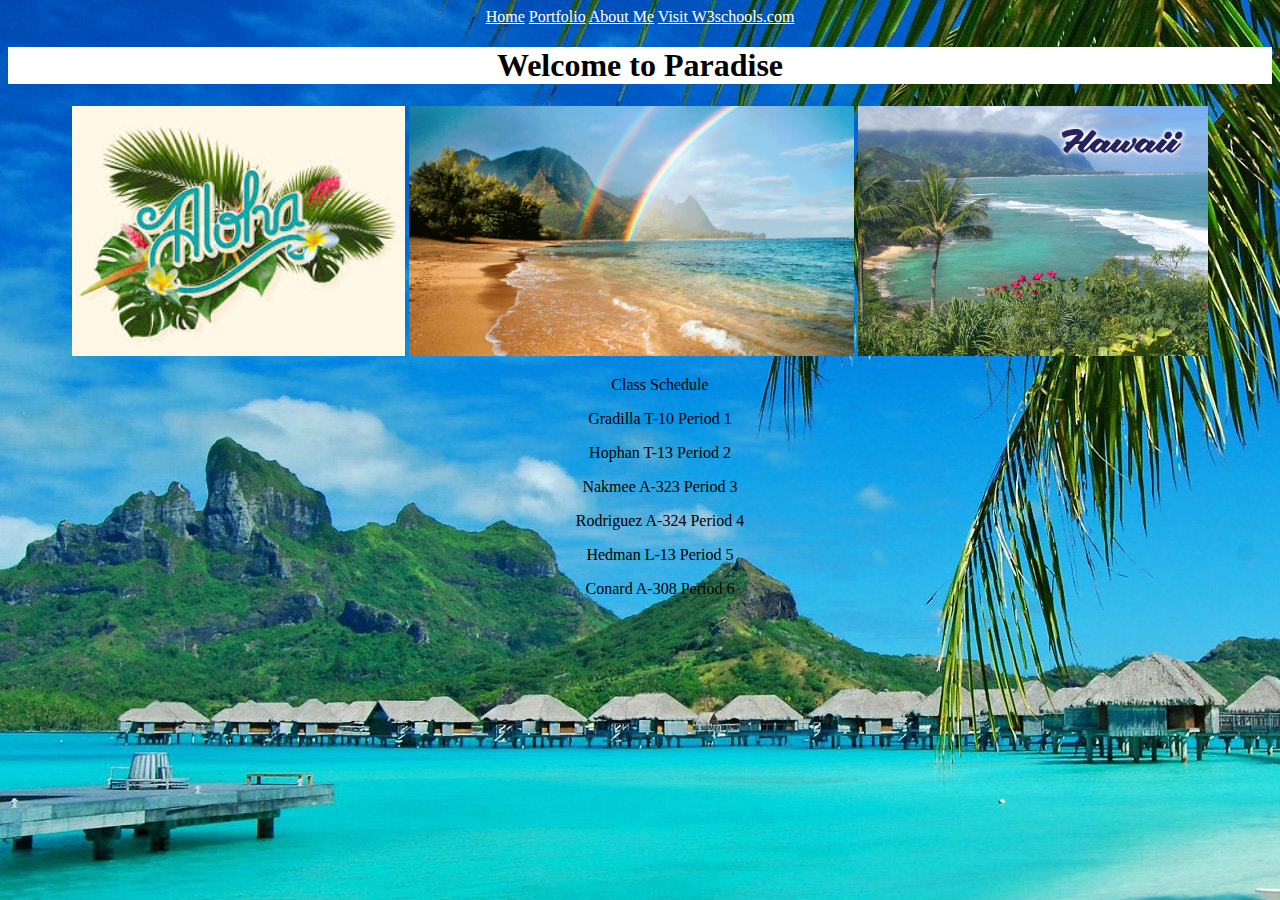
<file: my-website/index.html>
<!doctype html>
<html lang="en">
  <head>
    <meta charset="utf-8">
    <title>Home</title>
    <style>
	       .a{
	           background:violet;
	           text-align:center;
	       }
	       .b{
	           text-align:center;
	           background:white;
	           color:black;
	       }
	       a{
	       	color:white;
	       }
	       .c{
	        background:white;
	       }
	    </style>
<link rel="stylesheet" type="text/css" href="home.css">
	  </head>


  <body class="a">
      <body style="background-image:url('images/hawaii1.jpg')">
      

    <a href="index.html">Home</a>
    <a href="portfolio.html">Portfolio</a>
     <a href="aboutme.html">About Me</a>
     <a href="https://www.w3schools.com" target ="_blank">Visit W3schools.com</a>
    <h1 class="c">Welcome to Paradise</h1>
    <img src="images/aloha2.jpg" height="250">
    <img src="images/w.jpg" height="250">
     <img src="images/hawaii.jpg" height="250">
     <ol>Class Schedule</ol>
     <ol>Gradilla T-10 Period 1</ol>
      <ol>Hophan T-13 Period 2</ol>
       <ol>Nakmee A-323 Period 3</ol>
       <ol>Rodriguez A-324 Period 4</ol>
       <ol>Hedman L-13 Period 5</ol>
       <ol>Conard A-308 Period 6</ol>
  </body>
</html>
</file>
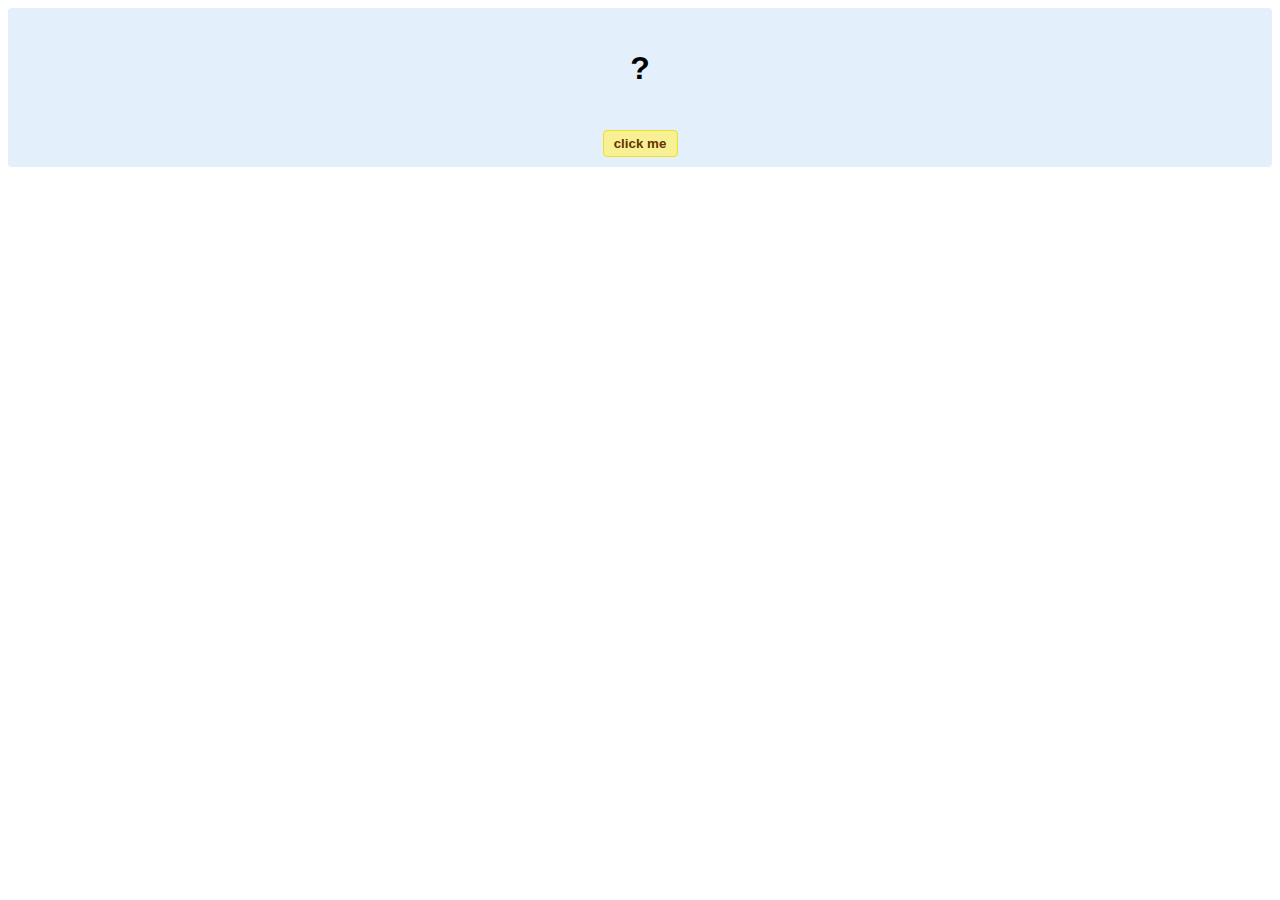
<file: hello-world.html>
<!DOCTYPE html>
<!-- HTML5 Hello world by kirupa - http://www.kirupa.com/html5/getting_your_feet_wet_html5_pg1.htm -->
<html lang="en-us">

<head>
<meta charset="utf-8">
<title>Hello...</title>
<style type="text/css">
#mainContent {
	font-family: Arial, Helvetica, sans-serif;
	font-size: xx-large;
	font-weight: bold;
	background-color: #E3F0FB;
	border-radius: 4px;
	padding: 10px;
	text-align: center;
}
.buttonStyle {
	border-radius: 4px;
	border: thin solid #F0E020;
	padding: 5px;
	background-color: #F8F094;
	font-family: "Segoe UI", Tahoma, Geneva, Verdana, sans-serif;
	font-weight: bold;
	color: #663300;
	width: 75px;
}

.buttonStyle:hover {
	border: thin solid #FFCC00;
	background-color: #FCF9D6;
	color: #996633;
	cursor: pointer;
}
.buttonStyle:active {
	border: thin solid #99CC00;
	background-color: #F5FFD2;
	color: #669900;
	cursor: pointer;
}

</style>
</head>

<body>
<div id="mainContent">
<p id="helloText">?</p>
<button id="clickButton" class="buttonStyle">click me</button>
</div>
<script> 
var myButton = document.getElementById("clickButton");
var myText = document.getElementById("helloText");

myButton.addEventListener('click', doSomething, false)

function doSomething() {
	myText.textContent = "hello, world!";
}
</script>

</body>
</html>
</file>
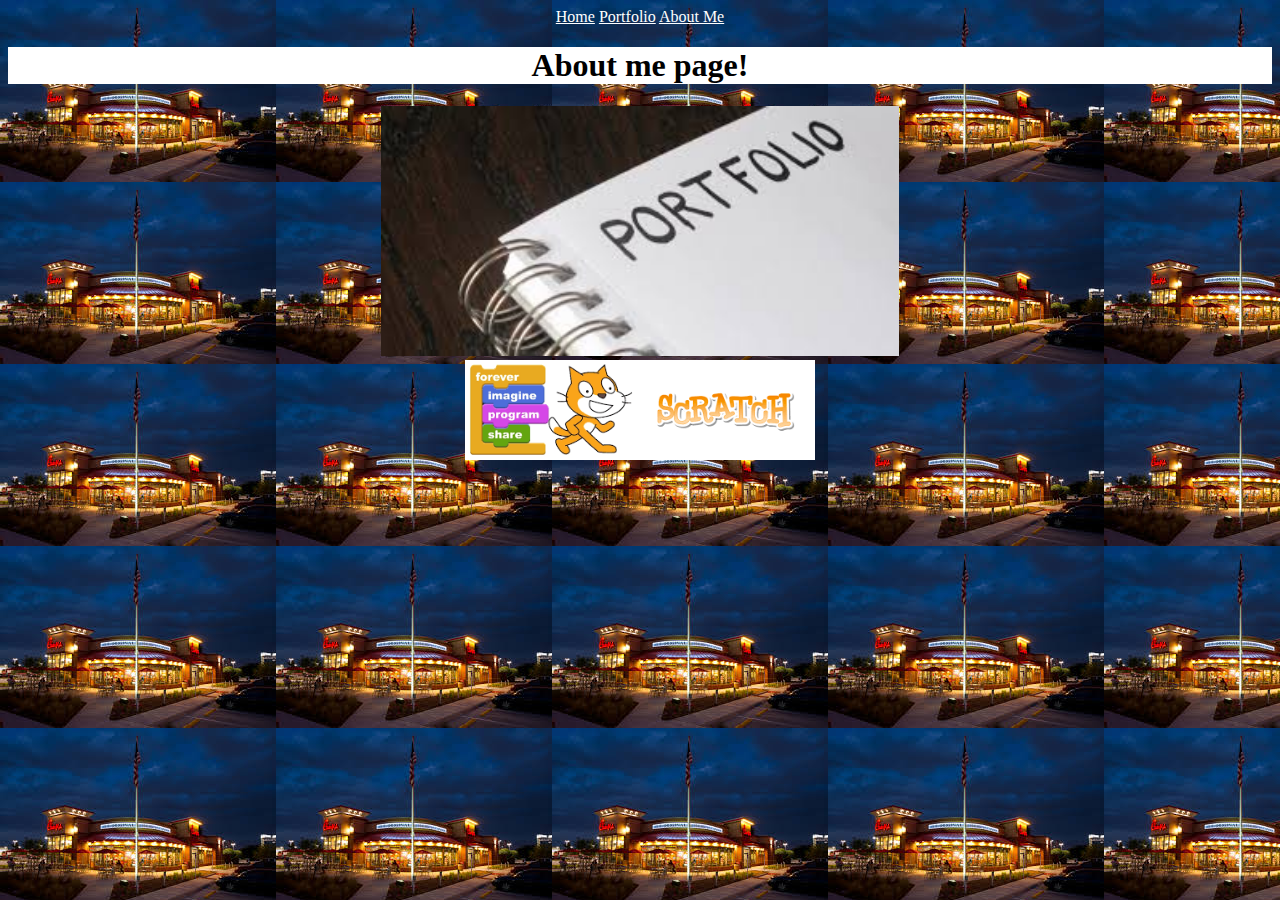
<file: my-website/aboutme.html>
<!doctype html>
	<html lang="en">
	  <head>
	    <meta charset="utf-8">
	    <title>About me</title>
	    <style>
	       .a{
	           background:violet;
	           text-align:center;
	       }
	       .b{
	           text-align:center;
	           background:white;
	           color:black;
	       }
	       a{
	       	color:white;
	       }
	    </style>
	  </head>
	  <body class="a">
	  	<body style="background-image:url('images/chik.jpg')"></body>
	  
    <a href="index.html">Home</a>
    <a href="portfolio.html">Portfolio</a>
     <a href="aboutme.html">About Me</a>
    <h1 class="b">About me page!</h1>
    <img src="images/portfolio.jpg" height="250">
    <br>
    <a target="_blank" href="https://scratch.mit.edu">
      <img src="images/scratchlogo.png" height="100">
    </a>
	  </body>
	</html>
</file>
<file: my-website/home.css>
.a{
	           background:violet;
	           text-align:center;
	       }
	       .b{
	           text-align:center;
	           background:white;
	           color:black;
	       }
	       a{
	       	color:white;
	       }
	       .c{
	        background:white;
	       }
</file>
